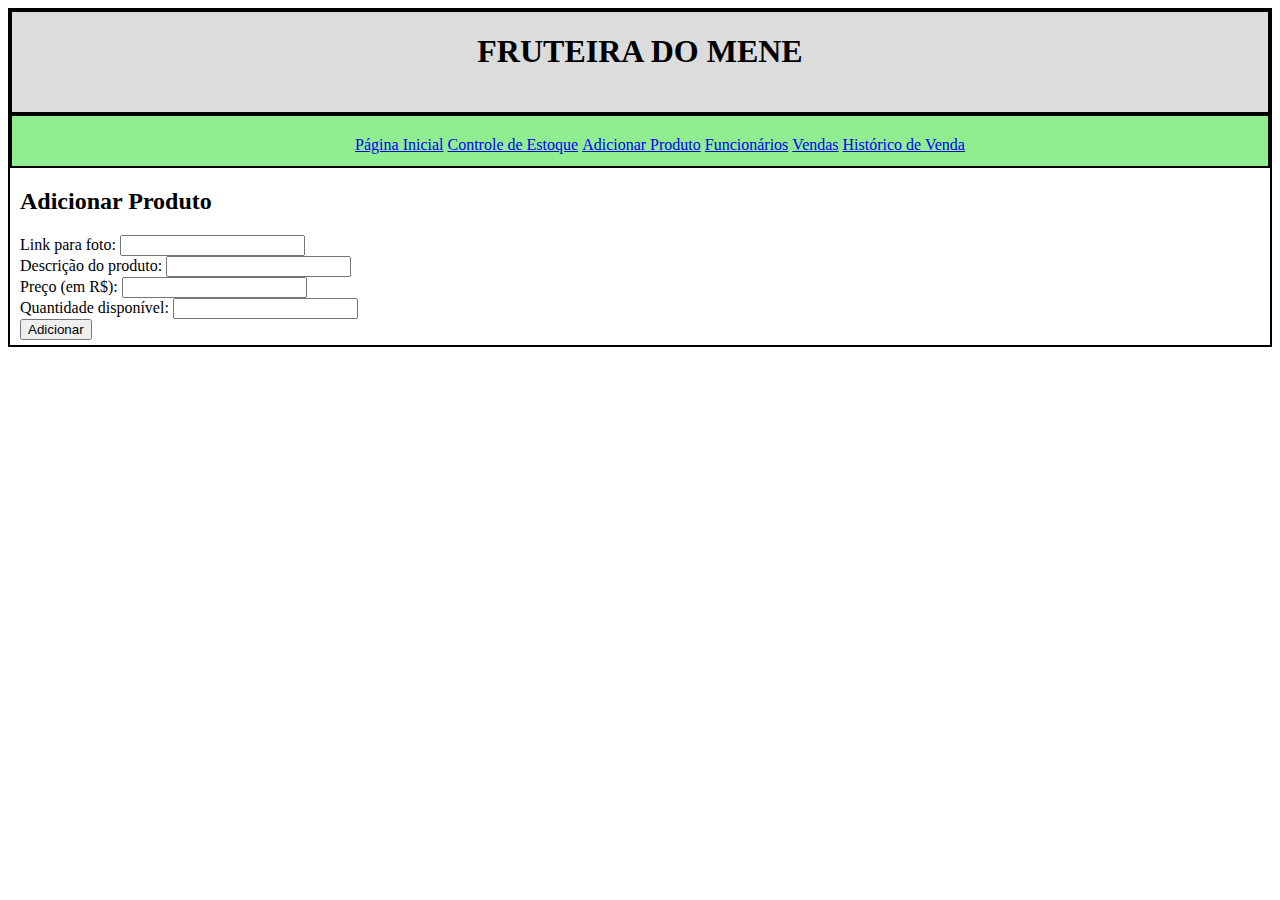
<file: add-produto.html>
<!DOCTYPE html>
<html lang="en">
<head>
    <meta charset="UTF-8">
    <meta name="viewport" content="width=device-width, initial-scale=1.0">
    <meta http-equiv="X-UA-Compatible" content="ie=edge">
    <link rel="stylesheet" href="styleProduto.css">
    <title>Adicionar Produto</title>
</head>
<body>
    <header>
        <center><h1>FRUTEIRA DO MENE</h1></center>
    </header>
    
    <nav>
        <center>
        <ul>
            <li><a href="index.html">Página Inicial</a></li>
            <li><a href="ctrl-estoque.html">Controle de Estoque</a></li>
            <li><a href="add-produto.html">Adicionar Produto</a></li>
            <li><a href="funcionarios.html">Funcionários</a></li>
            <li><a href="vendas.html">Vendas</a></li>
            <li><a href="históricoVenda.html">Histórico de Venda</a></li>
        </ul>       
        </center>
        
    </nav>
    
    <h2>Adicionar Produto</h2>
    <form action="">
        <div>
            <label for="link-foto">Link para foto: </label>
            <input type="url" id="link-foto" name="link-foto">
        </div>
        
        <div>
            <label for="descricao">Descrição do produto: </label>
            <!-- Adicione o id apropriado para o input abaixo -->
            <input type="text" id="nome" name="descrição">
        </div>
        
        <div>
            <label for="preco">Preço (em R$): </label>
            <!-- Adicione o id apropriado e o type para receber números abaixo -->
            <input type="Number" id="preco" name="preço">
        </div>
        
        <div>
            <!-- Preencha as propriedades necessárias para os elementos abaixo -->
            <label>Quantidade disponível: </label>
            <input type="Number" id="Quantidade" name="Quantidade">
        </div>

        <div class="form-add">
            <!-- Adicione ao type do botão abaixo o valor para que ele submeta o formulário -->
            <button type="submit">Adicionar</button>
        </div>

    </form>

</body>
</html>
</file>
<file: styleProduto.css>
header{
    border: 2px solid black;
    height: 100px;
    background-color: gainsboro;
}


nav{
    color: black;
    padding-top: 20px;
    background-color: lightgreen;
    height: 30px;
    border: 2px solid black;
}
ul, li{
    display: inline;
    list-style: none;
}
body{
    border: 2px solid black;
}
form{
    margin-left: 10px;
    margin-bottom: 5px;
}
h2{
    margin-left: 10px;
}
</file>
